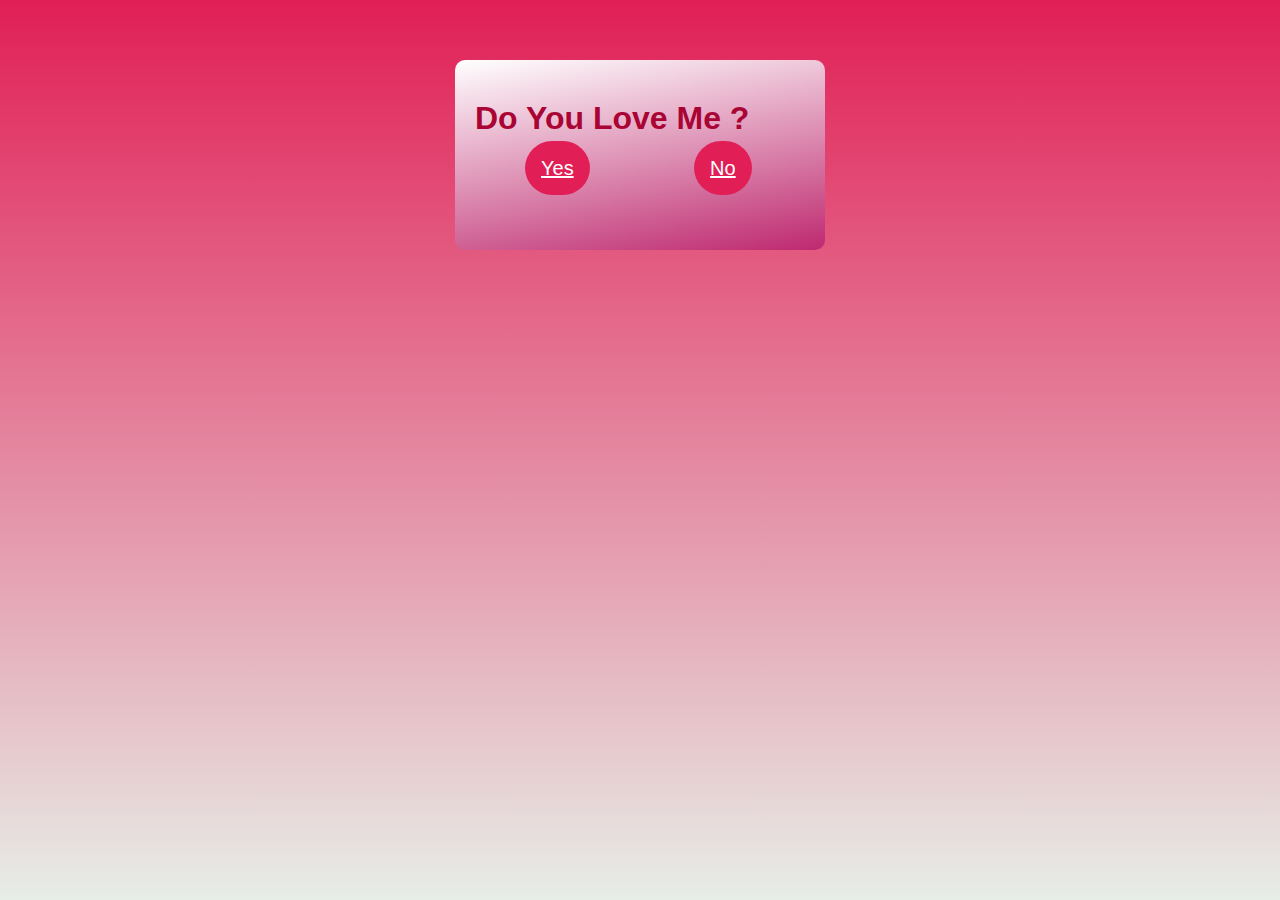
<file: index.html>
<!DOCTYPE html>
<html lang="en">
<head>
    <meta charset="UTF-8">
    <meta http-equiv="X-UA-Compatible" content="IE=edge">
    <meta name="viewport" content="width=device-width, initial-scale=1.0">
    <title>Proposal</title>
    <link rel="stylesheet" href="style.css">
</head>
<body>
    <div class="container">
    <div class="Heading">
        <h1>Do You Love Me ?</h1>
        <div class="row">
            <a href="yes.html">Yes</a>
            <a href="please.html">No</a>
        </div>
    </div>
    </div>
</body>
</html>
</file>
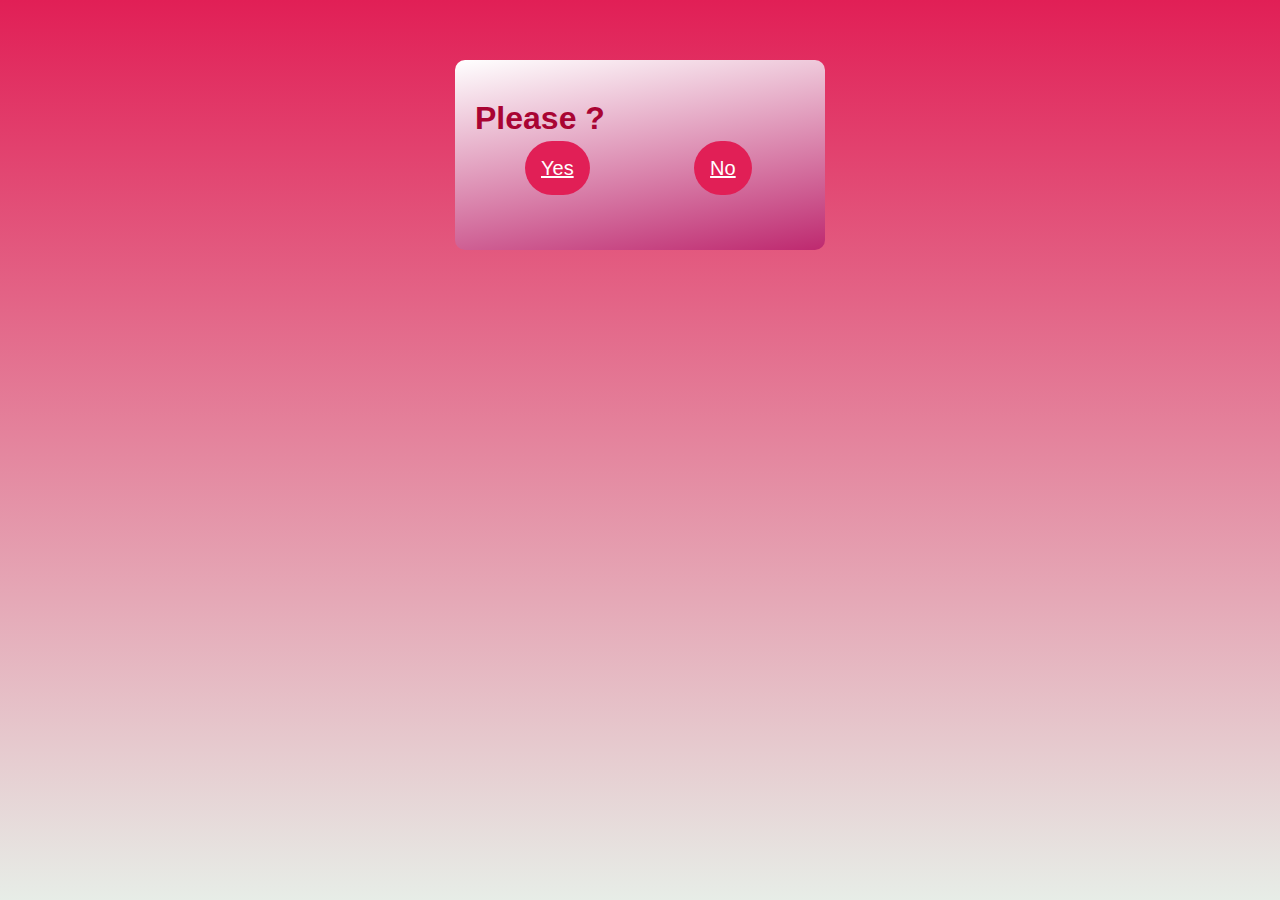
<file: please.html>
<!DOCTYPE html>
<html lang="en">
<head>
    <meta charset="UTF-8">
    <meta http-equiv="X-UA-Compatible" content="IE=edge">
    <meta name="viewport" content="width=device-width, initial-scale=1.0">
    <title>Please</title>
    <link rel="stylesheet" href="style.css">
</head>
<body>
    <div class="container">
        <div class="Heading">
            <h1>Please ?</h1>
            <div class="row">
                <a href="yes.html">Yes</a>
                <a href="please.html">No</a>
            </div>
        </div>
    </div>
</body>
</html>
</file>
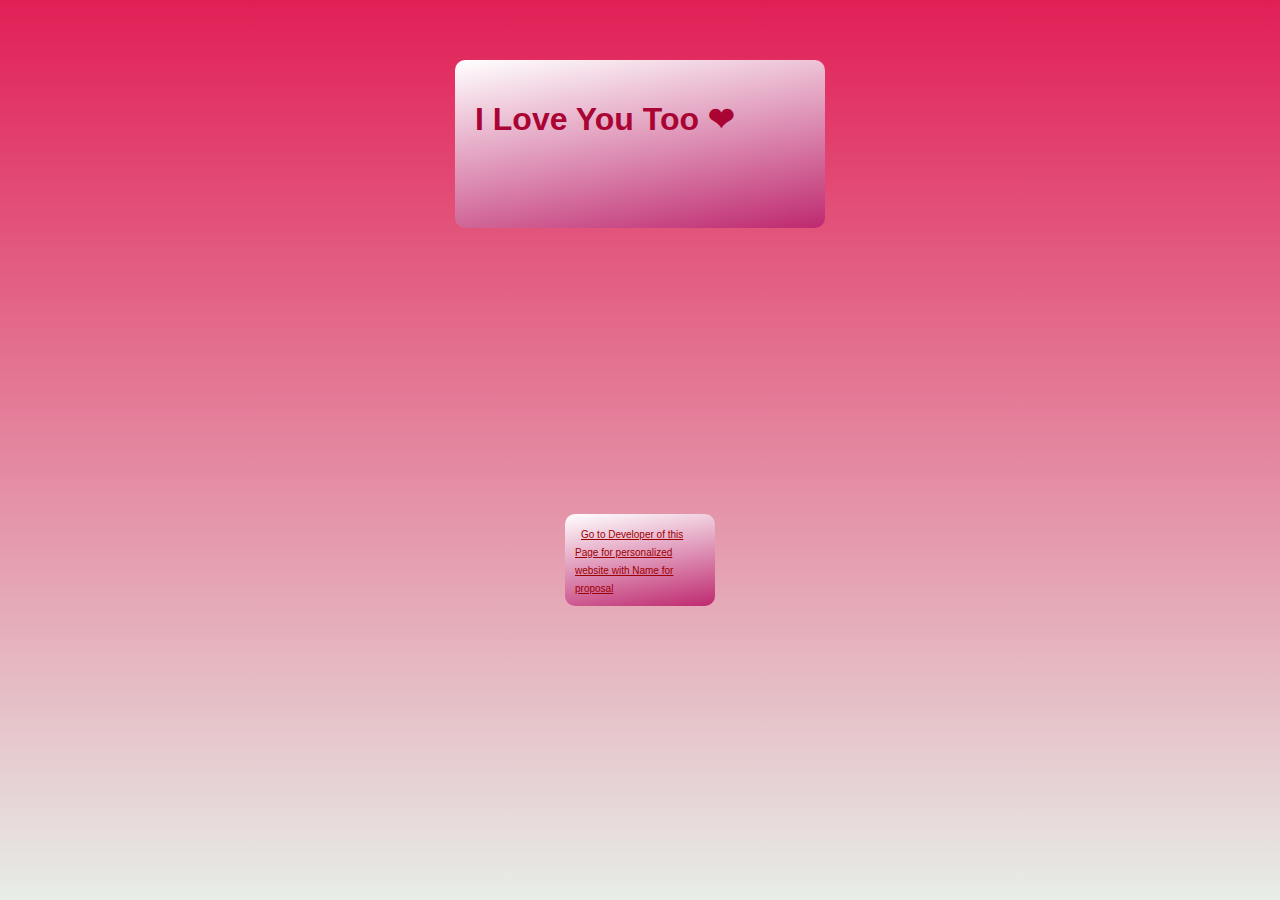
<file: yes.html>
<!DOCTYPE html>
<html lang="en">
<head>
    <meta charset="UTF-8">
    <meta http-equiv="X-UA-Compatible" content="IE=edge">
    <meta name="viewport" content="width=device-width, initial-scale=1.0">
    <title>Please</title>
    <link rel="stylesheet" href="style.css">
</head>
<body>
    <div class="container">
        <div class="Heading">
            <h1>I Love You Too ❤</h1>
        </div>
        <br><br><br><br><br><br><br><br><br><br><br><br>
        <div class="Heading2">
        <div class="follow">
        <a href="https://instagram.com/adii.dg?igshid=YmMyMTA2M2Y=" target="_blank">Go to Developer of this Page for personalized website with Name for proposal</a>
        </div>
        </div>
    </div>
</body>
</html>
</file>
<file: style.css>
*{
    margin: 0;
    padding: 0;
    font-family: 'Franklin Gothic Medium', 'Arial Narrow', Arial, sans-serif;
    box-sizing: border-box;
}

.container{
    width: 100%;
    min-height: 100vh;
    background: linear-gradient(180deg, #e11f56, #e7ede7);
    padding: 10px;
}
.Heading{
    width: 100%;
    max-width: 370px;
    background: linear-gradient(170deg, #ffffff, #be296f);
    margin: 50px auto 20px ;
    padding: 40px 20px 70px;
    border-radius: 10px;
}
.Heading h1{
    color: #a90433;
    display: flex;
    align-items: center;
    margin-bottom: 20px;
}   

a{
    border: none;
    outline: none;
    padding: 16px;
    background-color: #e11f56;
    color: #ffffff;
    font-size: 20px;
    cursor: pointer;
    border-radius: 30px;
    margin: 1px 50px 20px ;
}

.follow a{
    border: none;
    outline: none;
    padding: 1px;
    background-color: transparent;
    color: #9d0000;
    font-size: 10px;
    cursor: pointer;
    border-radius: 30px;
    margin: 1px 5px 2px ;
    align-items: center;
}

.Heading2{
    width: 100%;
    max-width: 150px;
    background: linear-gradient(170deg, #ffffff, #be296f);
    margin: 50px auto 20px ;
    padding: 10px 10px 10px;
    border-radius: 10px;
}
</file>
